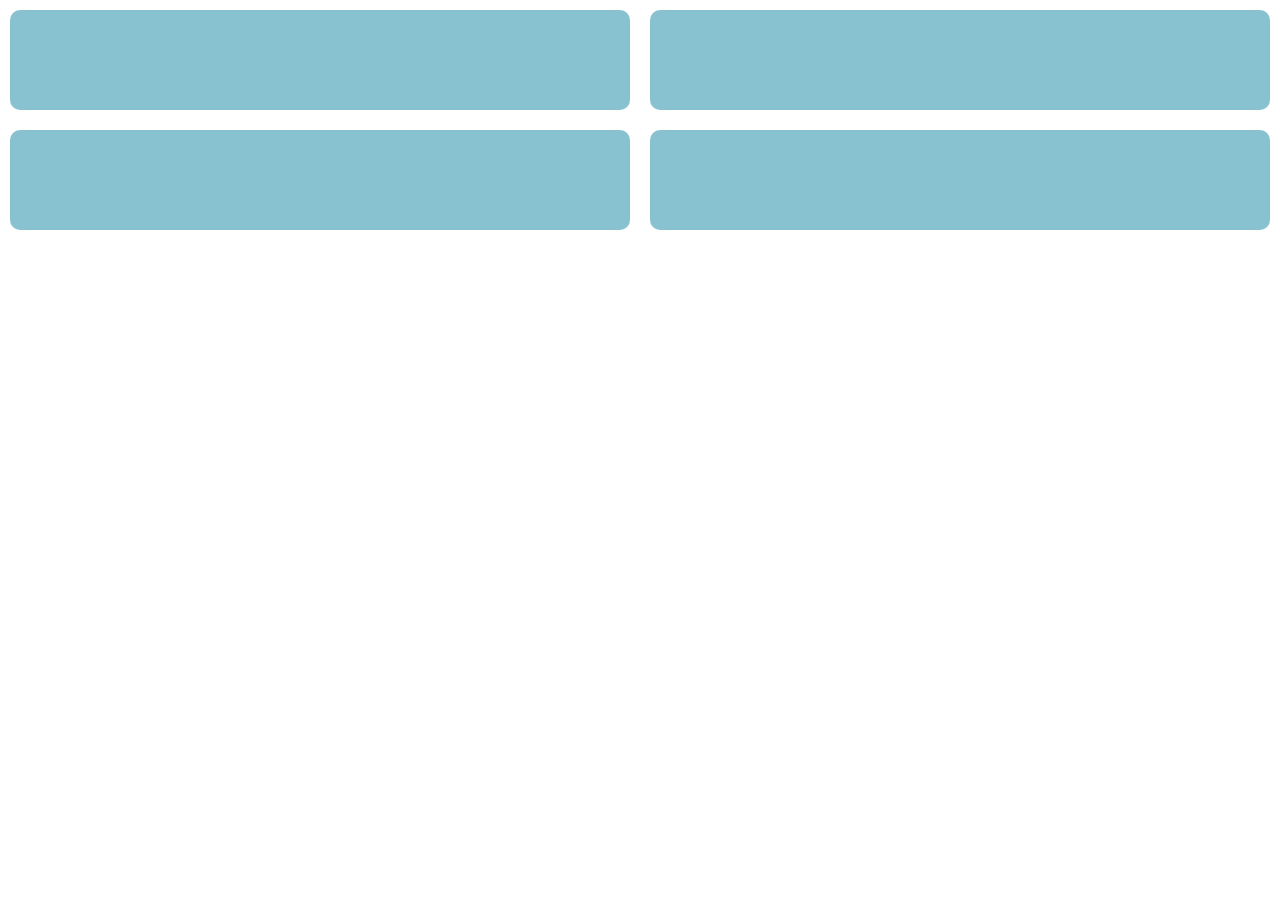
<file: job03/index.html>
<!DOCTYPE html>
<html lang="fr">
<head>
    <meta charset="UTF-8">
    <meta name="viewport" content="width=device-width, initial-scale=1.0">
    <title>Document</title>
    <link rel="stylesheet" href="style.css">
</head>
<body>
    <section></section>
    <section></section>
    <section></section>
    <section></section>
</body>
</html>
</file>
<file: job03/style.css>
body {
    margin: 0;
    padding: 0;
    display: grid;
    grid-template-columns: 25% 25% 25% 25%;
}

section {
    background-color: #88c1d0;
    padding: 50px;
    margin: 10px;
    border-radius: 10px;
}

@media screen and (max-width: 767px)
 {
    body {
        margin: 0;
        padding: 0;
        display: grid;
        grid-template-columns: repeat(1,100%);
    }
}

@media screen and (min-width: 768px) and (max-width: 1599px) 
{
    body {
        margin: 0;
        padding: 0;
        display: grid;
        grid-template-columns: repeat(2, 50%);
    }
}
</file>
